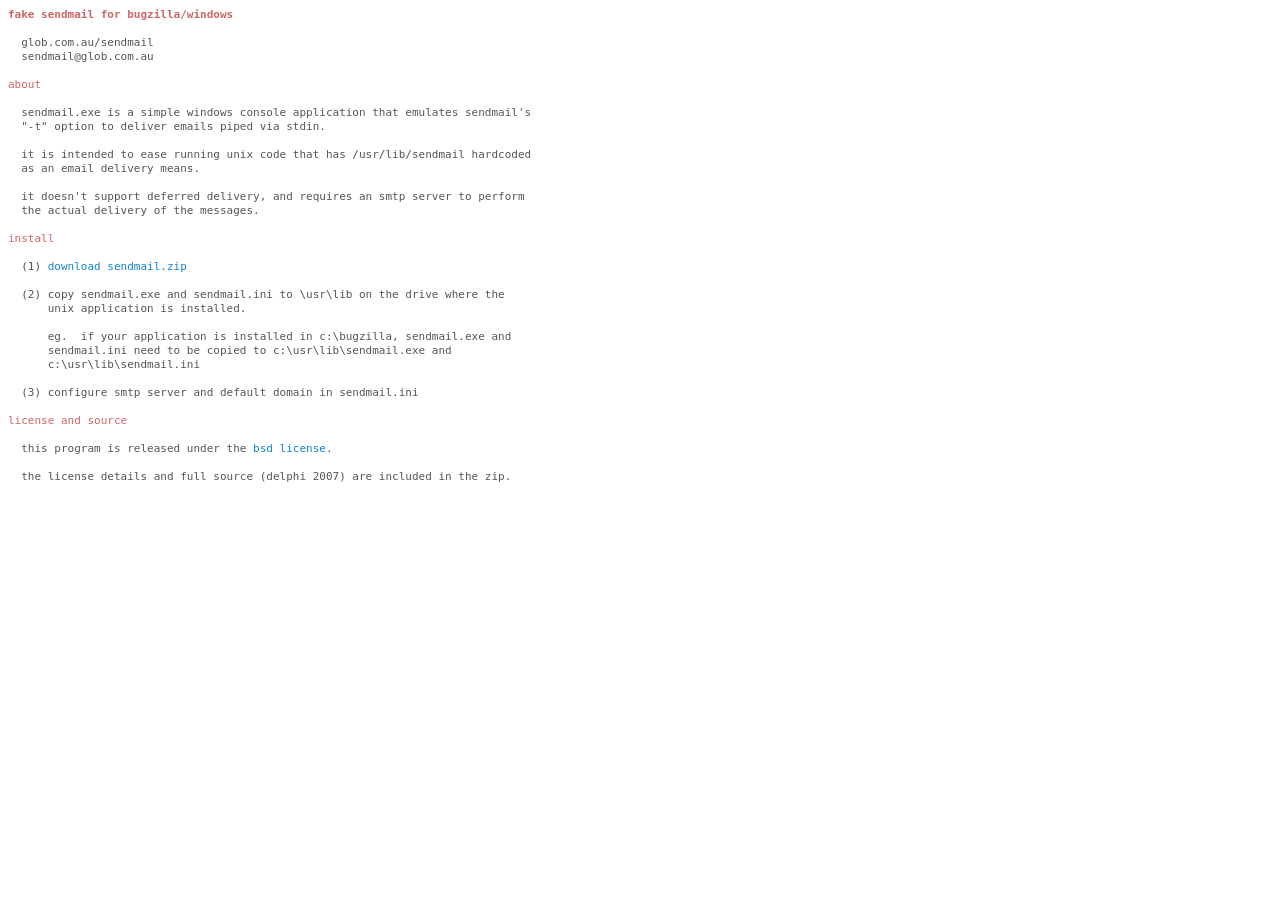
<file: emails/envios/ReadMe.html>
<!DOCTYPE HTML PUBLIC "-//W3C//DTD HTML 4.01 Transitional//EN">
<html>
<head>
<meta http-equiv="Content-Type" content="text/html; charset=utf-8">
<title>fake sendmail for windows</title>
<style>
  body {
    background-color: #ffffff;
  }
  pre {
    font-size: 11px;
    line-height: 14px;
    font-family: Andale Mono, monospace;
  }
  .head {
    color: #cc6666;
    font-weight: bold;
  }
  .sub {
    color: #cc6666;
  }
  a {
    text-decoration: none;
  }
</style>
</head>

<body bgcolor="#ffffff" link="#1084d0" text="#555555" vlink="#1084d0">

<pre><span class="head">fake sendmail for bugzilla/windows</span>

  glob.com.au/sendmail
  sendmail@glob.com.au

<span class="sub">about</span>

  sendmail.exe is a simple windows console application that emulates sendmail's
  "-t" option to deliver emails piped via stdin.

  it is intended to ease running unix code that has /usr/lib/sendmail hardcoded
  as an email delivery means.

  it doesn't support deferred delivery, and requires an smtp server to perform
  the actual delivery of the messages.

<span class="sub">install</span>

  (1) <a href="http://www.glob.com.au/sendmail/sendmail.zip">download sendmail.zip</a> 

  (2) copy sendmail.exe and sendmail.ini to \usr\lib on the drive where the
      unix application is installed.

      eg.  if your application is installed in c:\bugzilla, sendmail.exe and
      sendmail.ini need to be copied to c:\usr\lib\sendmail.exe and
      c:\usr\lib\sendmail.ini

  (3) configure smtp server and default domain in sendmail.ini

<span class="sub">license and source</span>

  this program is released under the <a href="license.txt">bsd license</a>.

  the license details and full source (delphi 2007) are included in the zip.

</body>
</html>
</file>
